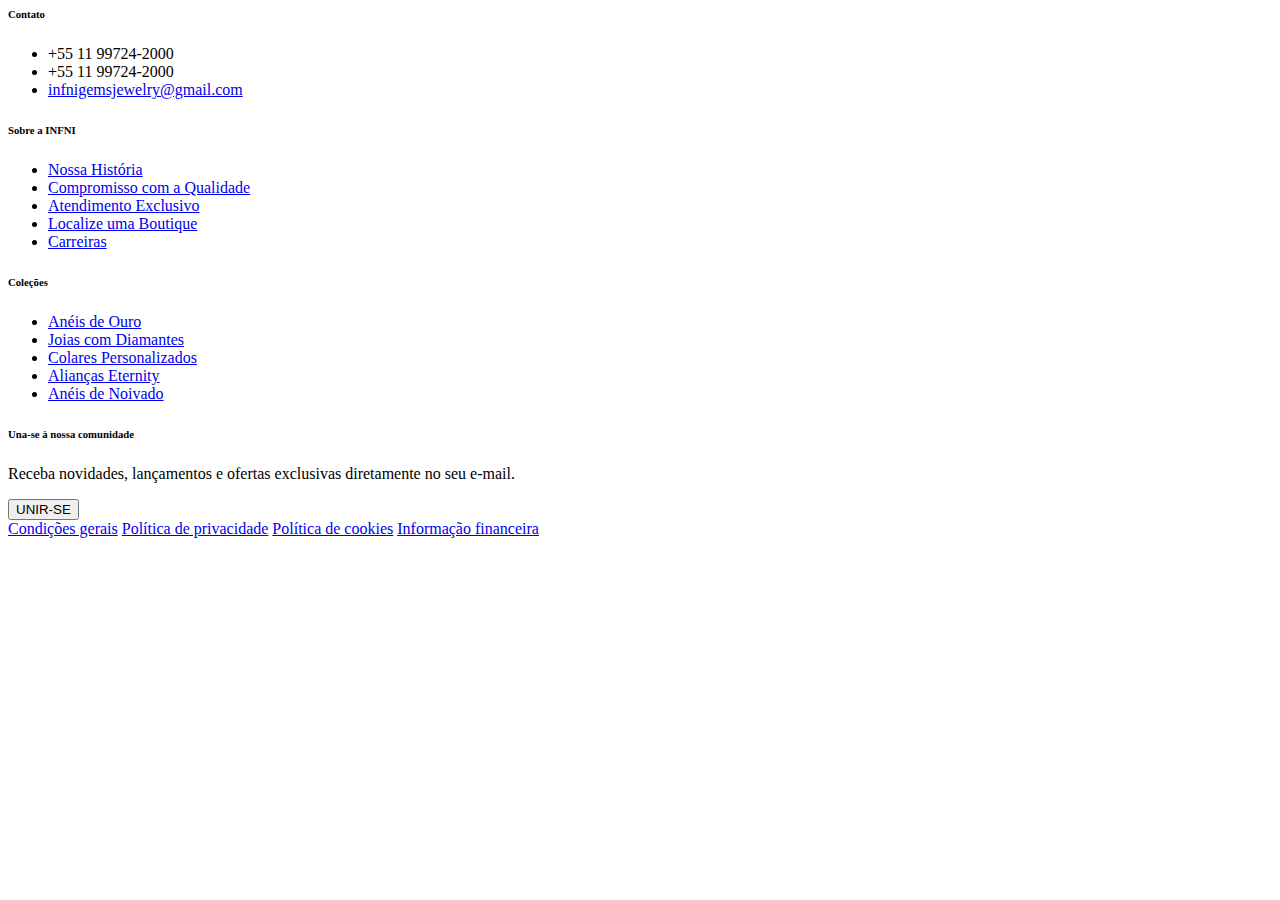
<file: rodape.html>
<body>
    <!-- Start Footer -->
    <footer class="bg-white border-top pt-5">
        <div class="container">
            <div class="row">
                <!-- Contato -->

                <!-- Contato -->
                <div class="col-12 col-md-3 mb-4">
                    <h6 class="text-dark fw-bold mb-3">Contato</h6>
                    <ul class="list-unstyled small">
                        <li class="mb-2"><i class="fab fa-whatsapp me-2"></i>+55 11 99724-2000</li>
                        <li class="mb-2"><i class="fas fa-phone me-2"></i>+55 11 99724-2000</li>
                        <li><i class="fas fa-envelope me-2"></i><a href="#" class="text-decoration-none text-dark">
                                infnigemsjewelry@gmail.com </a></li>
                    </ul>
                </div>

                <!-- Sobre a INFNI -->
                <div class="col-6 col-md-2 mb-4">
                    <h6 class="text-dark fw-bold mb-3">Sobre a INFNI</h6>
                    <ul class="list-unstyled small">
                        <li><a href="#" class="text-decoration-none text-dark">Nossa História</a></li>
                        <li><a href="#" class="text-decoration-none text-dark">Compromisso com a Qualidade</a></li>
                        <li><a href="#" class="text-decoration-none text-dark">Atendimento Exclusivo</a></li>
                        <li><a href="#" class="text-decoration-none text-dark">Localize uma Boutique</a></li>
                        <li><a href="#" class="text-decoration-none text-dark">Carreiras</a></li>
                    </ul>
                </div>

                <!-- Coleções -->
                <div class="col-6 col-md-2 mb-4">
                    <h6 class="text-dark fw-bold mb-3">Coleções</h6>
                    <ul class="list-unstyled small">
                        <li><a href="#" class="text-decoration-none text-dark">Anéis de Ouro</a></li>
                        <li><a href="#" class="text-decoration-none text-dark">Joias com Diamantes</a></li>
                        <li><a href="#" class="text-decoration-none text-dark">Colares Personalizados</a></li>
                        <li><a href="#" class="text-decoration-none text-dark">Alianças Eternity</a></li>
                        <li><a href="#" class="text-decoration-none text-dark">Anéis de Noivado</a></li>
                    </ul>
                </div>

                <!-- Newsletter -->
                <div class="col-12 col-md-3 mb-4">
                    <h6 class="text-dark fw-bold mb-3">Una-se à nossa comunidade</h6>
                    <p class="small">
                        Receba novidades, lançamentos e ofertas exclusivas diretamente no seu e-mail.
                    </p>
                    <button class="btn btn-dark btn-sm px-4" id="unirse">UNIR-SE</button>
                </div>
                <!-- Redes sociais -->
                <div class="d-flex justify-content-between align-items-center border-top pt-3 pb-2 mt-3">
                    <div class="small">
                        <a href="#" class="text-dark text-decoration-none me-3">Condições gerais</a>
                        <a href="#" class="text-dark text-decoration-none me-3">Política de privacidade</a>
                        <a href="#" class="text-dark text-decoration-none me-3">Política de cookies</a>
                        <a href="#" class="text-dark text-decoration-none">Informação financeira</a>
                    </div>
                    <div class="d-flex align-items-center">
                        <a href="#" class="text-dark me-3"><i class="fab fa-instagram"></i></a>
                        <a href="#" class="text-dark me-3"><i class="fab fa-pinterest"></i></a>
                        <a href="#" class="text-dark me-3"><i class="fab fa-youtube"></i></a>
                        <a href="#" class="text-dark"><i class="fab fa-facebook-f"></i></a>
                    </div>
                </div>
            </div>
    </footer>
    <!-- End Footer -->
</body>
</file>
